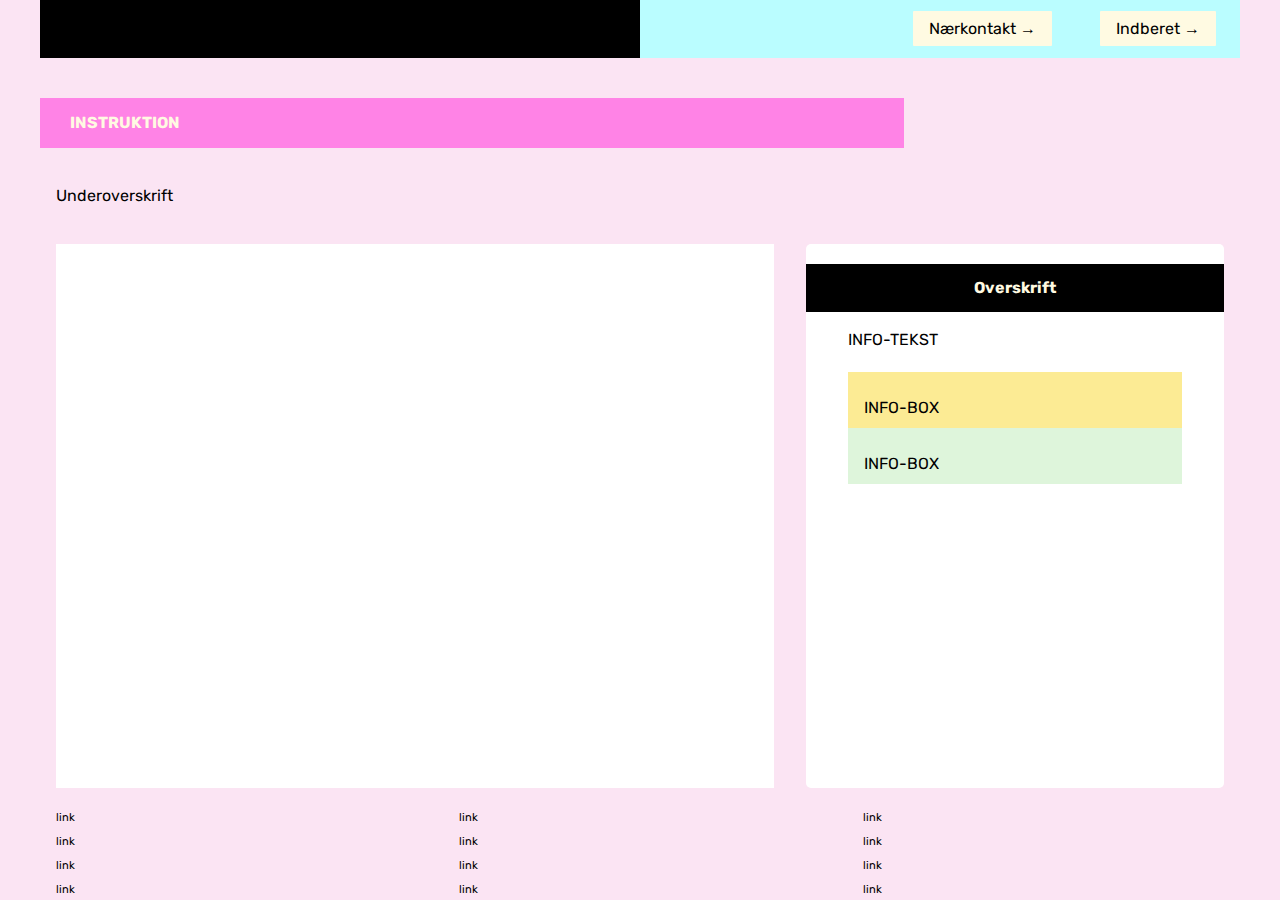
<file: instruction.html>
<!DOCTYPE html>
<html lang="en">
  <head>
    <meta charset="UTF-8" />
    <meta http-equiv="X-UA-Compatible" content="IE=edge" />
    <meta name="viewport" content="width=device-width, initial-scale=1.0" />
    <link rel="stylesheet" href="css/reset.css" />
    <link rel="stylesheet" href="css/custom.css" />
    <link rel="stylesheet" href="css/fonts.css" />
    <link rel="stylesheet" href="css/general.css" />
    <link rel="stylesheet" href="css/layout.css" />
    <link rel="stylesheet" href="css/burger.css" />
    <link rel="stylesheet" href="css/cards.css" />
    <link rel="stylesheet" href="css/infographic.css" />
    <link rel="icon" type="image/png" href="img/fav.png" />
    <title>Emergency Site</title>
  </head>
  <body id="instruction">
    <header>
      <nav>
        <div id="logotype-wrapper" class="logo">
          <a href="index.html"> LOGO-TYPE </a>
        </div>
        <ul class="menu">
          <li><a class="menuItem" href="instruction.html">Nærkontakt </a></li>
          <li><a class="menuItem" href="register.html">Indberet</a></li>
        </ul>
        <button class="burger">
          <span class="line"></span>
          <span class="line"></span>
          <span class="line"></span>
        </button>
      </nav>
    </header>

    <main>
      <h1>INSTRUKTION</h1>
      <p>Underoverskrift</p>
      <section class="info-graphic"></section>
      <section class="info-text">
        <h2>Overskrift</h2>
        <article>
          <p class="placeholder">INFO-TEKST</p>
        </article>
        <aside id="efficiency" class="info-box">INFO-BOX</aside>
        <aside id="requirement" class="info-box">INFO-BOX</aside>
      </section>
    </main>

    <footer>
      <nav class="some">
        <ul>
          <li><a href="">link</a></li>
          <li><a href="">link</a></li>
          <li><a href="">link</a></li>
          <li><a href="">link</a></li>
        </ul>
      </nav>
      <nav class="another">
        <ul>
          <li><a href="">link</a></li>
          <li><a href="">link</a></li>
          <li><a href="">link</a></li>
          <li><a href="">link</a></li>
        </ul>
      </nav>
      <nav class="yetanother">
        <ul>
          <li><a href="">link</a></li>
          <li><a href="">link</a></li>
          <li><a href="">link</a></li>
          <li><a href="">link</a></li>
        </ul>
      </nav>
    </footer>
    <script src="js/burger.js"></script>
    <!-- <script src="js/main.js"></script> -->
  </body>
</html>
</file>
<file: css/custom.css>
:root {
  color-scheme: light;
  /* Colours */
  --color-bg: light-dark(#fbe4f3, #454545); /* page background /*

  /* Header */
  --color-head-bg: light-dark(#ff83e6, #93005b);

  /* Logotype */
  --color-logotype-bg: light-dark(#000, #222);
  --color-text-logotype: light-dark (#fffae2, #222);
  --font-logotype-size: 2rem;

  /* Global menu */
  --color-menu-bg: light-dark(#bafdff, #857c7c);
  /* Links */
  --color-link-bg: light-dark(#fffae2, #b8b8b8);
  --color-link-hover: #fff; /* used */
  --color-link-active: light-dark(#4f4f4f, #222); /* used */
  --border-radius-links: 1px;

  /* Headlines og rubrik */
  --font-h1-size: 3rem;
  --font-sub1-size: 1rem;
  --font-h2-size: 2, 25rem;
  --font-h3-size: 1rem;
  --color-headline-bg: light-dark(#000, #ff91de);
  --color-headline-text-page: light-dark(#fffae2, #480a0a);

  /* Tekst */
  --color-text: light-dark (#636161, #fffae2);
  --color-text-inverted: light-dark(#fffae2, #222);

  /*  Marginer */
  --margin-head-bottom: 5px;

  /* Borders */
  --border-radius: 5px;

  /* Cards */
  --color-card-bg: light-dark(#ffffff, #a9a9a9);
  --color-cta-card-bg: #ff83e6;
  /* news-cards */
  --color-news-bg: light-dark(#d6f8ff, #c4c4c4);
  --color-news-bg-inverted: light-dark(#ff83e6, #720046);
  --color-cta-newscard-bg: light-dark(#ff83e6, #bcbcbc);
  --color-cta-newscard-bg-inverted: light-dark(#b0e3ff #000000);

  /* Fonts */
  --font-family-sans: "Rubik", ui-sans-serif;
  --font-weight-light: 300;
  --font-weight-regular: 400;
  --font-weight-medium: 500;
  --font-weight-bold: 700;

  /* Text sizes */
  --logotype-size: 1rem;
  --headline1-size: 2rem;
  --headline2-size: 1rem;
  --headline3-size: 1rem;
  --bodytext-size: 1rem;
  --cta-text-size: 1rem;
  --followup-text-size: 1rem;
  --form-submit-size: 1rem;

  /* Infographics */
  --color-info-bg: light-dark(#fff, #222);
  --color-infobox-1-bg: light-dark(#fceb94, #575757);
  --color-infobox-2-bg: light-dark(#def5db, #2c2222);

  --text-output-color: light-dark(#222, #d500c3);
}
:root.dark {
  color-scheme: dark;
}
</file>
<file: css/fonts.css>
@font-face {
  font-family: "Rubik";
  src: url("../fonts/Rubik-VariableFont_wght.woff2") format("woff2"), url("/fonts/Rubik-Regular.woff") format("woff");
  font-weight: var(--font-weight-regular);
  font-style: normal;
}

@font-face {
  font-family: "Rubik";
  src: url("../fonts/Rubik-VariableFont_wght.woff2") format("woff2");
  font-weight: var(--font-weight-bold);
  font-style: normal;
}

@font-face {
  font-family: "Rubik";
  src: url("../fonts/Rubik-VariableFont_wght.woff2") format("woff2");
  font-weight: var(--font-weight-light);
  font-style: normal;
}
@font-face {
  font-family: "Rubik";
  src: url("../fonts/Rubik-VariableFont_wght.woff2") format("woff2");
  font-weight: var(--font-weight-medium);
  font-style: normal;
}
</file>
<file: css/general.css>
html {
  font-family: var(--font-family-sans);
  color: var(--color-text);
  background-color: var(--color-bg);
}

header {
  height: min-content;
}

#main-disclamer {
  height: 225px;
  background-color: var(--color-head-bg);
  display: flex;
  justify-content: flex-start;
  align-items: center;
  padding-left: 2rem;
  padding-bottom: 2%;
  margin-bottom: var(--margin-head-bottom);
}

#main-disclamer-content {
  display: flex;
  column-gap: 1rem;
}

main section {
  padding: 20px;
  border-radius: var(--border-radius);
}

h1 {
  font-size: var(--font-h1-size);
  font-weight: var(--font-weight-bold);
  color: var(--color-text-inverted);
  margin: 5px 0;
  line-height: 1.3rem;
  text-align: left;
}

#instruction h1,
#register h1 {
  margin: 40px 0 20px 0;
  padding: 15px 30px;
  background-color: var(--color-head-bg);
  font-size: var(--font-h2-size);
}

#instruction p {
  grid-column: 1/-1;
  margin-bottom: 20px;
  font-size: var(--font-h2-size);
  line-height: 1.5rem;
}

.sub {
  font-size: var(--font-sub1-size);
  font-weight: var(--font-weight-light);
  color: var(--color-text-inverted);
}

h2 {
  font-size: var(--headline2-size);
}

h3 {
  font-size: var(--headline3-size);
}

main > h1 {
  width: calc(80% - 6rem);
}

/* NAVIGATION STRUCTURES */
header > nav {
  height: 100%;
  background-color: var(--color-menu-bg);
}

nav ul {
  list-style: none;
}

a {
  font-family: var(--font-family-sans);
}

nav a {
  text-decoration: none;
  color: var(--color-text);
}

/* Måske skal du lave en ny regel for logotype-wrapper, når du har lavet din logotype */
#logotype-wrapper {
  background-color: var(--color-logotype-bg);
  display: flex;
  justify-content: flex-start;
  align-items: center;
  height: 3.6rem;
}

#logotype-wrapper > a {
  color: var(--color-text-logotype);
  font-size: var(--font-logotype-size);
  font-weight: var(--font-weight-medium);
  width: max-content;
  margin-left: 1rem;
}

/* Global menu */
header nav li a {
  margin: 1.5rem;
  background-color: var(--color-link-bg);
  color: var(--color-text);
  font-size: var(--followup-text-size);
  padding: 0.5rem 1rem;
  border-radius: var(--border-radius-links);
}

/* Pilen efter menu-tekst */
header > nav li > a:after {
  content: " \2192";
}

/* Global menu hover effekt - Lav den om til det, du synes */
nav a:hover {
  background-color: var(--color-link-hover);
}

nav a:active {
  background-color: var(--color-link-active);
}

/* FOOTER */
footer a {
  font-size: 0.7rem;
}

.logo img {
  height: 50px;
}
.is {
  height: 150px;
}
</file>
<file: css/layout.css>
/* LAYOUT FOR MAIN CONTENT */
body {
  display: grid;
  grid-template-rows: auto 1fr auto;
  height: 100vh;
  max-width: 1200px;
  margin: 0 auto;
}
main {
  display: grid;
  row-gap: 1rem;
}
main > *:not(:first-child) {
  margin: 0 1rem;
}
main {
  grid-template-rows: min-content min-content 1fr min-content;
}
#instruction main {
  grid-template-rows: min-content min-content min-content 1fr min-content;
}
/* LAYOUT FOR HEADER AND FOOTER */
footer {
  display: grid;
  gap: 10px;
}
header nav,
footer nav {
  display: flex;
  justify-content: space-between;
  align-items: center;
}
header nav > * {
  flex: 1;
}
nav ul {
  display: flex;
  justify-content: flex-end;
}
header ul {
  height: 100%;
  width: clamp(175px, 50%, 300px);
}
footer ul {
  flex-direction: column;
  padding-left: 1rem;
}

/* LAYOUT FOR SECTIONS */
#daily,
#breaking {
  display: grid;
}
#daily {
  grid-template-rows: repeat(2, minmax(200px, min-content));
  gap: 1rem;
}
#breaking {
  grid-template-rows: repeat(auto-fit, minmax(50px, min-content));
  gap: 0;
}

@media (width > 600px) {
  #frontpage > main {
    grid-template-columns: 6fr 3fr;
    grid-template-rows: auto 1fr auto;
  }
  #instruction > main,
  #register > main {
    grid-template-columns: 5fr 3fr;
    grid-template-rows: auto auto 1fr auto;
  }

  .qr {
    order: 1;
  }

  h1 {
    grid-column: 1 / -1;
  }
  footer {
    grid-template-columns: 1fr 1fr 1fr;
  }
}
</file>
<file: css/burger.css>
.burger {
  width: 30px;
  height: 20px;
  cursor: pointer;
}

.burger .line {
  display: block;
  width: 100%;
  height: 2px;
  background-color: #333333;
  margin-bottom: 5px;
  transition: 0.2s linear;
}
.burger {
  display: none;
}
@media screen and (width < 800px) {
  .menu {
    display: none;
  }
  .logo {
    flex: 0 0 50vw;
  }
  .burger {
    display: block;
    background-color: transparent;
    border: 0;
    flex: 0 0 auto;
    margin: 0 20px;
  }
  .burger.active .line:nth-child(1) {
    transform: rotate(45deg) translate(5px, 5px);
    transition: 0.2s linear;
  }
  .burger.active .line:nth-child(2) {
    opacity: 0;
    transition: 0.15s linear;
  }
  .burger.active .line:nth-child(3) {
    transform: rotate(-45deg) translate(5px, -5px);
    transition: 0.2s linear;
  }
  nav.active .menu {
    display: block;
    background-color: var(--color-menu-bg);
    position: absolute;
    top: 3.6rem;
    right: 0;
    width: clamp(200px, 50vw, 400px);
    z-index: 1;
    opacity: 0.8;
  }
  header > nav li > a:after {
    content: "";
  }
  nav.active .menu li {
    margin: 40px 20px;
    text-align: right;
  }
  nav.active .menu a {
    font-size: 24px;
  }
}
</file>
<file: css/cards.css>
.daily_card {
  background-color: var(--color-card-bg);
  display: grid;
  grid-template-columns: 3fr 5fr;
  gap: 10px;
  padding: 40px 0 40px 20px;
  border-radius: var(--border-radius);
  height: minmax(200px, min-content);
}
.daily_text {
  display: grid;
  grid-template-rows: repeat(3, min-content);
  gap: 10px;
}
.daily_text h2 {
  background-color: var(--color-headline-bg);
  color: var(--color-text-inverted);
  padding: calc(1.1rem / 1.5) 0 calc(1.1rem / 2) 1rem;
  margin: 0 0 0.5rem 0;
}
.daily_text p {
  padding-right: 2rem;
  margin: 0 0 1rem 0;
}
.daily_text .cta_btn {
  justify-self: left;
  width: 80%;
}
.daily_img {
  width: 100%;
  height: 100%;
  object-fit: cover;
}
.news_card {
  background-color: var(--color-news-bg);
  display: grid;
  grid-template-rows: repeat(min-content);
  gap: 0.4rem;
  padding: 1rem 0;
  height: minmax(300px, min-content);
}
.news_card:nth-child(2n) {
  background-color: var(--color-news-bg-inverted);
}
.news_card > * {
  padding: 0 1rem;
}
.news_card h3 {
  margin: 0.5rem 0 0 0;
}
.news_card p {
  margin: 0 0 1rem 0;
}
.news_card:first-child:before {
  content: "BREAKING NEWS";
  background-color: var(--color-headline-bg);
  color: var(--color-headline-text-page);
  font-size: var(--font-h3-size);
  font-weight: var(--font-weight-medium);
  text-align: center;
  line-height: 1rem;
  padding: calc(1.1rem / 1.5) 0 calc(1.1rem / 2) 0;
}
.news_card:first-child {
  border-radius: var(--border-radius) var(--border-radius) 0 0;
}
.news_card:last-child {
  border-radius: 0 0 var(--border-radius) var(--border-radius);
}

.news_card .cta_btn {
  justify-self: center;
}
.cta_btn {
  display: inline-block;
  padding: 0.4rem 1rem;
  background-color: var(--color-cta-card-bg);
  color: var(--color-text-inverted);
  text-decoration: none;
  width: max-content;
  border-radius: var(--border-radius);
}
.news_card .cta_btn {
  background-color: var(--color-cta-newscard-bg);
}
.news_card:nth-of-type(2n) .cta_btn {
  background-color: var(--color-cta-newscard-bg-inverted);
  color: var(--color-text);
}
.cta_btn:after {
  content: "\2192";
  margin-left: 1rem;
}
</file>
<file: css/infographic.css>
#head-txt {
  fill: rgb(54, 54, 54);
}
.info-graphic,
.info-text {
  background-color: var(--color-info-bg);
  padding: 20px 0;
}
.info-graphic {
  border-radius: 0;
  margin: 60px auto 80px auto;
}
.info-text h2 {
  line-height: 3rem;
  text-align: center;
  background-color: var(--color-headline-bg);
  color: var(--color-headline-text-page);
  margin-bottom: 1rem;
}
.info-text h3 {
  font-size: 0.8rem;
  line-height: 0.8rem;
  font-weight: 600;
  margin: 0;
  padding: 0;
}
.info-text > *:not(:first-child) {
  margin: 0 clamp(1rem, 10%, 7rem);
}
.info-text p {
  font-size: 0.8rem;
  line-height: 1.3;
  margin: 0 0 1.2rem 0;
  padding: 0;
}
.info-box {
  padding: 1.5rem 1rem 0.5rem 1rem;
  background-color: var(--color-infobox-1-bg);
}
.info-box:nth-of-type(2n) {
  background-color: var(--color-infobox-2-bg);
}
</file>
